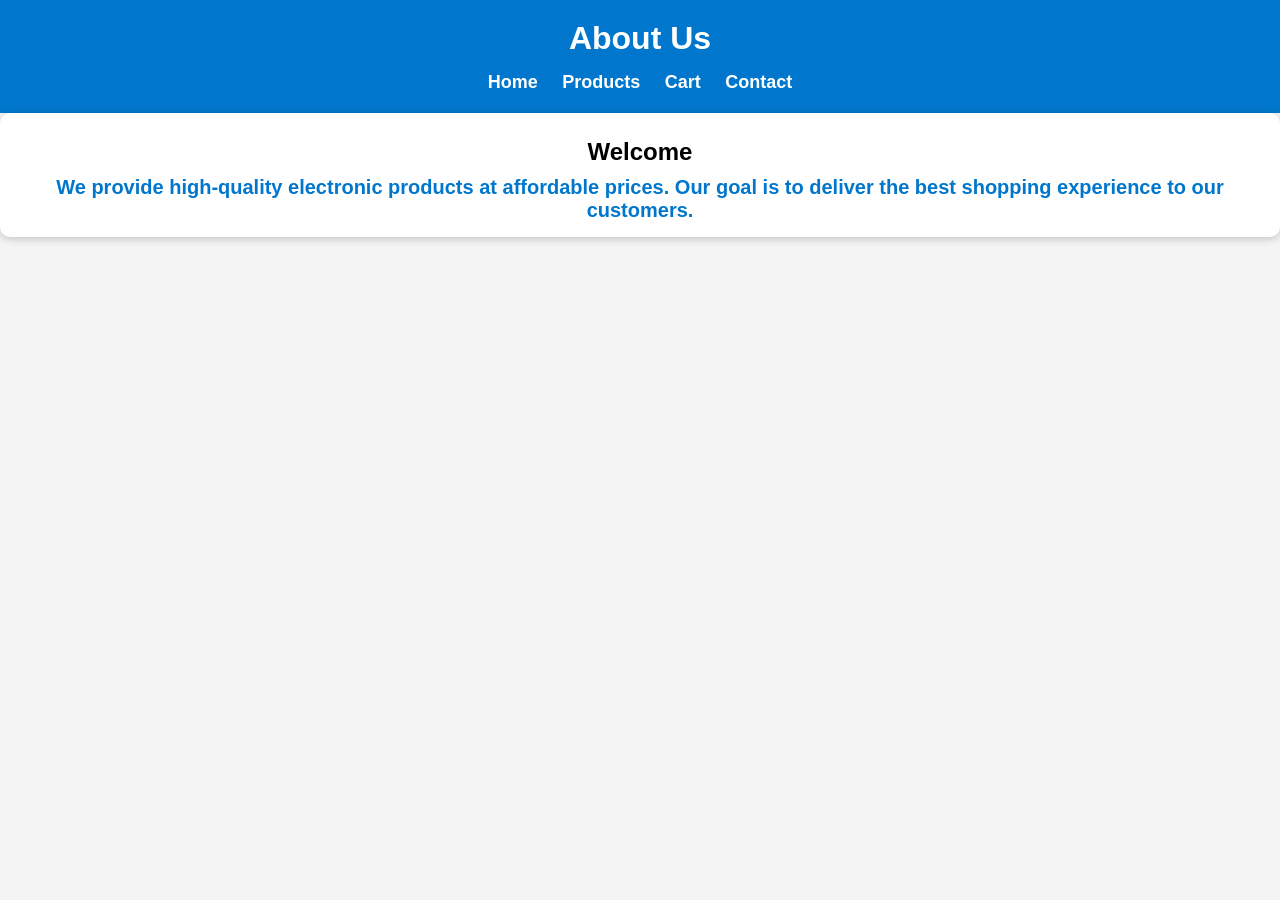
<file: about.html>
<!DOCTYPE html>
<html lang="en">
<head>
<meta charset="UTF-8">
<meta name="viewport" content="width=device-width, initial-scale=1.0">
<title>About</title>
<link rel="stylesheet" href="style.css">
</head>
<body>

<header>

<h1>About Us</h1>

<nav>

<a href="index.html">Home</a>
<a href="products.html">Products</a>
<a href="cart.html">Cart</a>
<a href="contact.html">Contact</a>

</nav>

</header>

<section class="card">

<h2>Welcome</h2>

<p>
We provide high-quality electronic products at affordable prices.
Our goal is to deliver the best shopping experience to our customers.
</p>

</section>

</body>
</html>
</file>
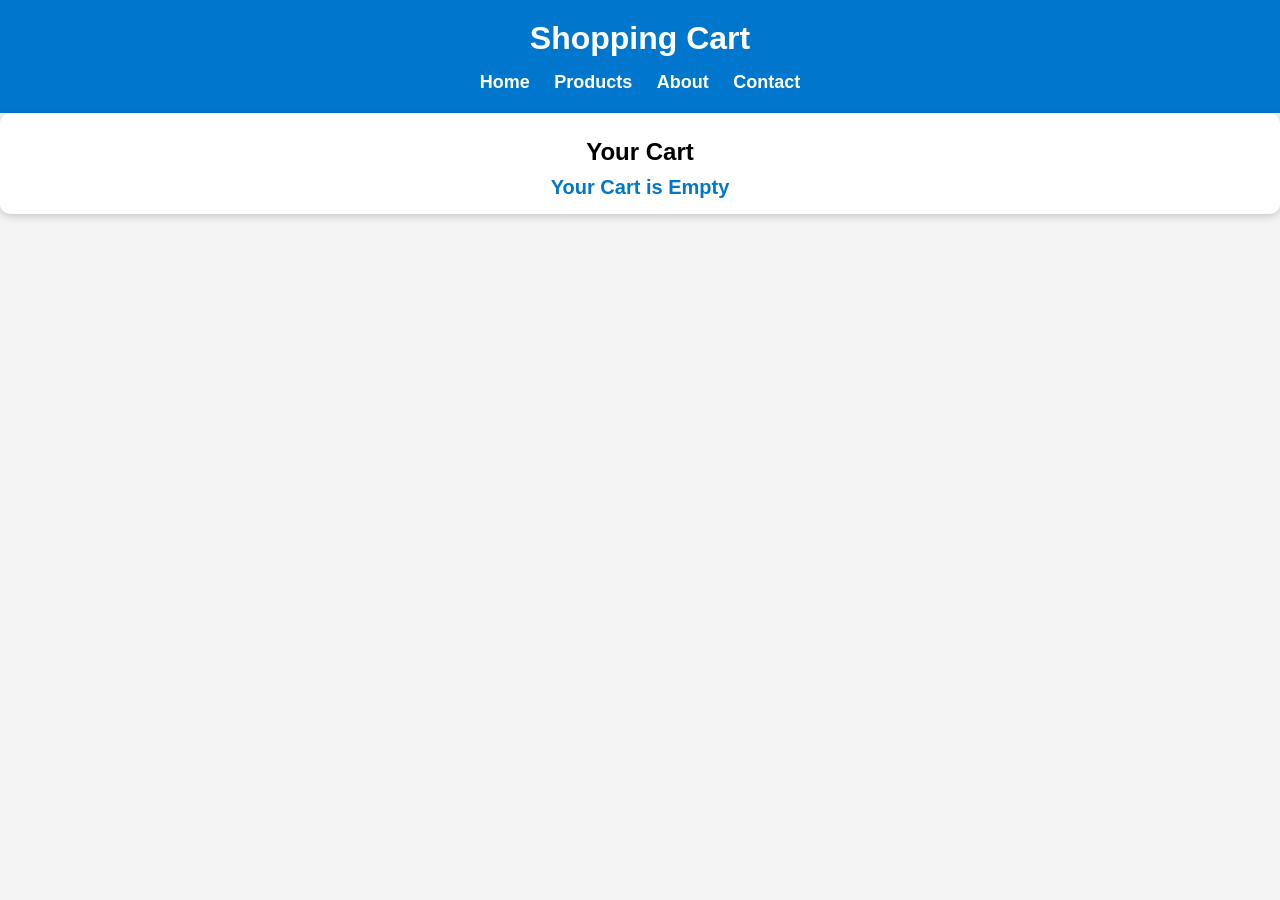
<file: cart.html>
<!DOCTYPE html>
<html lang="en">
<head>
<meta charset="UTF-8">
<meta name="viewport" content="width=device-width, initial-scale=1.0">
<title>Cart</title>
<link rel="stylesheet" href="style.css">
</head>
<body>

<header>
<h1>Shopping Cart</h1>

<nav>
<a href="index.html">Home</a>
<a href="products.html">Products</a>
<a href="about.html">About</a>
<a href="contact.html">Contact</a>
</nav>

</header>

<div class="card">
<h2>Your Cart</h2>
<div id="cartItems"></div>
<h3 id="total"></h3>
</div>

<script>
const cart = JSON.parse(localStorage.getItem("cart")) || [];

const cartItems = document.getElementById("cartItems");
const total = document.getElementById("total");

if (cart.length === 0) {

    cartItems.innerHTML = "<p>Your Cart is Empty</p>";

} else {

    let totalPrice = 0;

    cart.forEach((item, index) => {

        totalPrice += item.price;

        cartItems.innerHTML += `
        <div style="margin:15px 0;border-bottom:1px solid #ccc;padding-bottom:10px;">
            <img src="${item.image}" width="100"><br>
            <b>${item.name}</b><br>
            Category: ${item.category}<br>
            Rating: ⭐ ${item.rating}<br>
            Price: ₹${item.price}<br><br>

            <button onclick="removeItem(${index})">
                Remove
            </button>
        </div>
        `;
    });

    total.innerHTML = "Total : ₹" + totalPrice;
}

function removeItem(index){

    cart.splice(index,1);

    localStorage.setItem("cart",JSON.stringify(cart));

    location.reload();

}
</script>

</body>
</html>
</file>
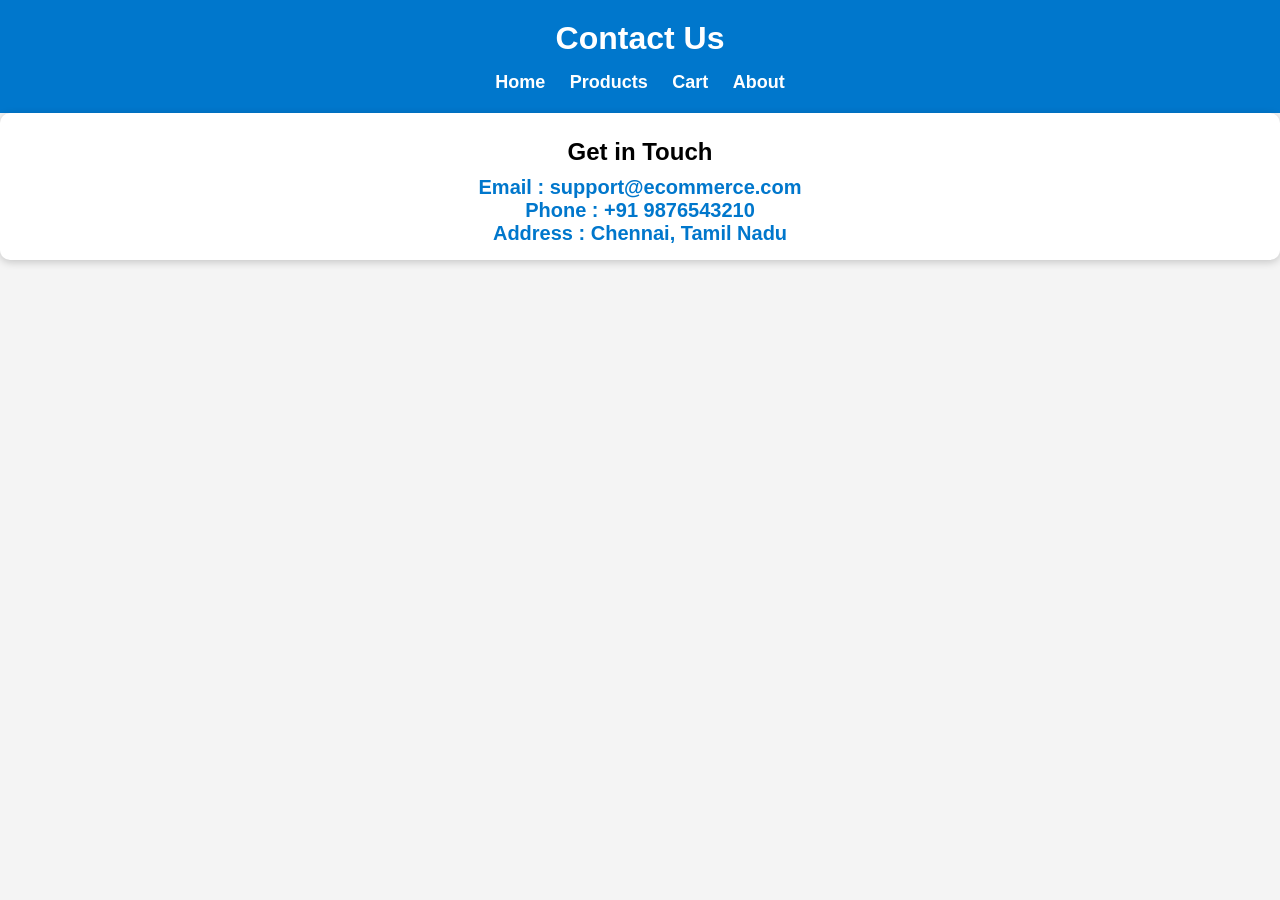
<file: contact.html>
<!DOCTYPE html>
<html lang="en">
<head>
<meta charset="UTF-8">
<meta name="viewport" content="width=device-width, initial-scale=1.0">
<title>Contact</title>
<link rel="stylesheet" href="style.css">
</head>
<body>

<header>

<h1>Contact Us</h1>

<nav>

<a href="index.html">Home</a>
<a href="products.html">Products</a>
<a href="cart.html">Cart</a>
<a href="about.html">About</a>

</nav>

</header>

<div class="card">

<h2>Get in Touch</h2>

<p>Email : support@ecommerce.com</p>

<p>Phone : +91 9876543210</p>

<p>Address : Chennai, Tamil Nadu</p>

</div>

</body>
</html>
</file>
<file: style.css>
*{
    margin:0;
    padding:0;
    box-sizing:border-box;
    font-family:Arial,sans-serif;
}

body{
    background:#f4f4f4;
}

header{
    background:#0077cc;
    color:white;
    padding:20px;
    text-align:center;
}

header input{
    margin-top:15px;
    padding:10px;
    width:300px;
    max-width:90%;
    border:none;
    border-radius:5px;
}

.products{
    display:grid;
    grid-template-columns:repeat(auto-fit,minmax(250px,1fr));
    gap:20px;
    padding:20px;
}

.card{
    background:white;
    border-radius:10px;
    box-shadow:0 2px 8px rgba(0,0,0,0.2);
    text-align:center;
    padding:15px;
    transition:0.3s;
}

.card:hover{
    transform:scale(1.05);
}

.card img{
    width:100%;
    height:200px;
    object-fit:cover;
    border-radius:10px;
}

.card h2{
    margin:10px 0;
}

.card p{
    color:#0077cc;
    font-size:20px;
    font-weight:bold;
}
nav{
    margin-top:15px;
}

nav a{
    text-decoration:none;
    color:white;
    margin:10px;
    font-size:18px;
    font-weight:bold;
}

nav a:hover{
    color:yellow;
}
footer{
    background:#0077cc;
    color:white;
    text-align:center;
    padding:20px;
    margin-top:20px;
}
.hero{
    background: linear-gradient(rgba(0,0,0,0.5), rgba(0,0,0,0.5)),
                url("./images/bg.jpg");
    background-size: cover;
    background-position: center;
    background-repeat: no-repeat;
    height: 400px;

    display: flex;
    justify-content: center;
    align-items: center;
}

.offer-box{
    background: rgba(255,255,255,0.9);
    padding: 30px;
    border-radius: 15px;
    text-align: center;
    width: 400px;
}

.offer-box h3{
    color: red;
    font-size: 24px;
}

.offer-box h1{
    color: #0d47a1;
    font-size: 45px;
    margin: 10px 0;
}

.offer-box p{
    font-size: 18px;
    margin-bottom: 20px;
}

.offer-box button{
    background: orange;
    color: white;
    border: none;
    padding: 12px 25px;
    border-radius: 5px;
    cursor: pointer;
}

.offer-box button:hover{
    background: darkorange;
}
</file>
